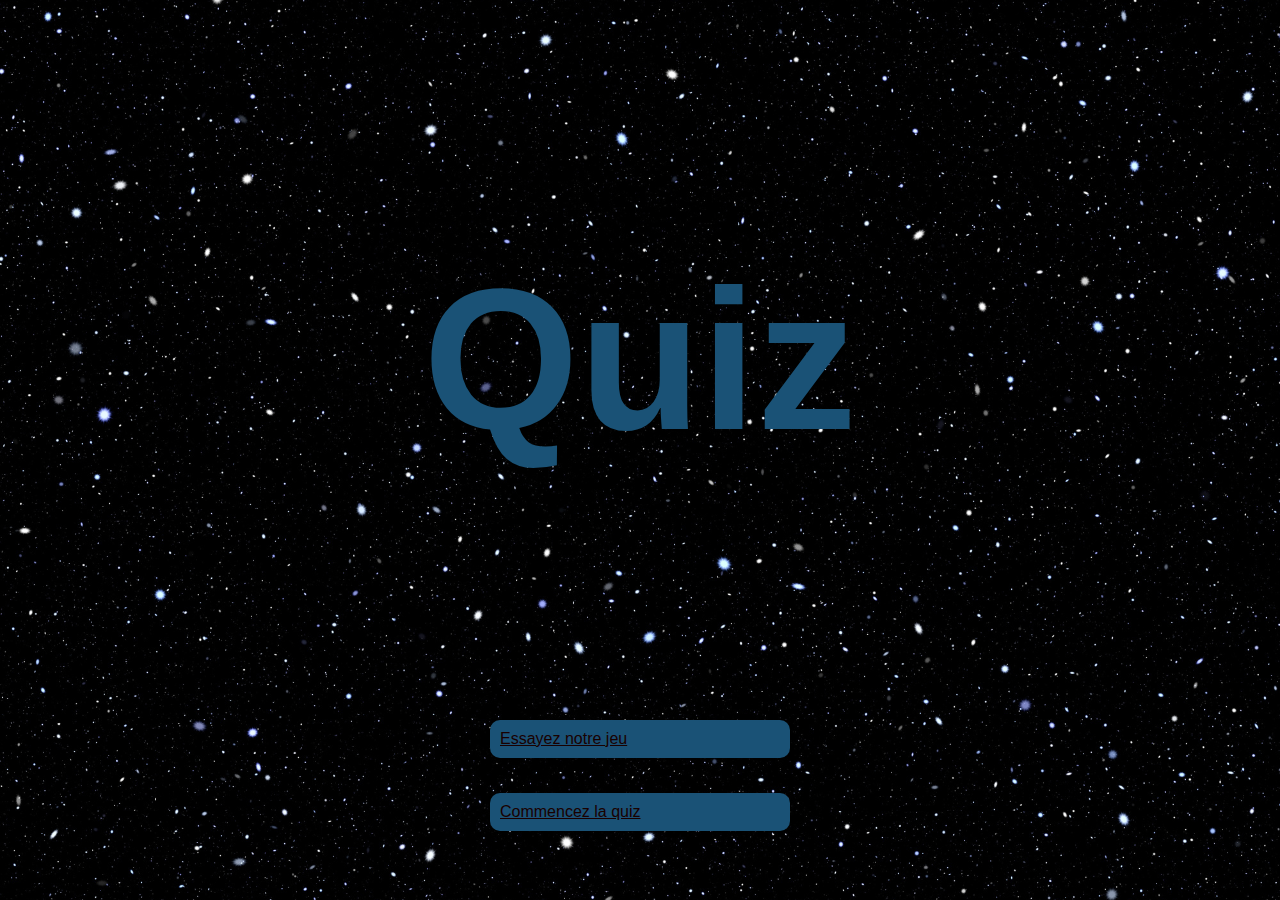
<file: index.html>
<!DOCTYPE html>
<html>
<head>


<style>
    body {
        background-image:url("pic.png") ;
}
</style>
   <title>Quiz App - Portes Logiques</title>
   <link rel="stylesheet" href="style.css">

  
</head>
<body>
       
    
    
    <div style="position: relative; height: 80vh;">
        <h1 style="position: absolute; top: 50%; left: 50%; transform: translate(-50%, -50%); color: #1a5276; font-size: 200px;">Quiz</h1>
      </div>
      

      


<script src="script.js"></script>

<div class="link2">
    <a href="https://learningapps.org/watch?v=p5aie1crt23" target=_blank> 
       Essayez notre jeu 
       </a>
    </div>

    <div class="page2">
        <a href="index2.html" target=_self> 
           Commencez la quiz 
           </a>
        </div>


</body>
</html>
</file>
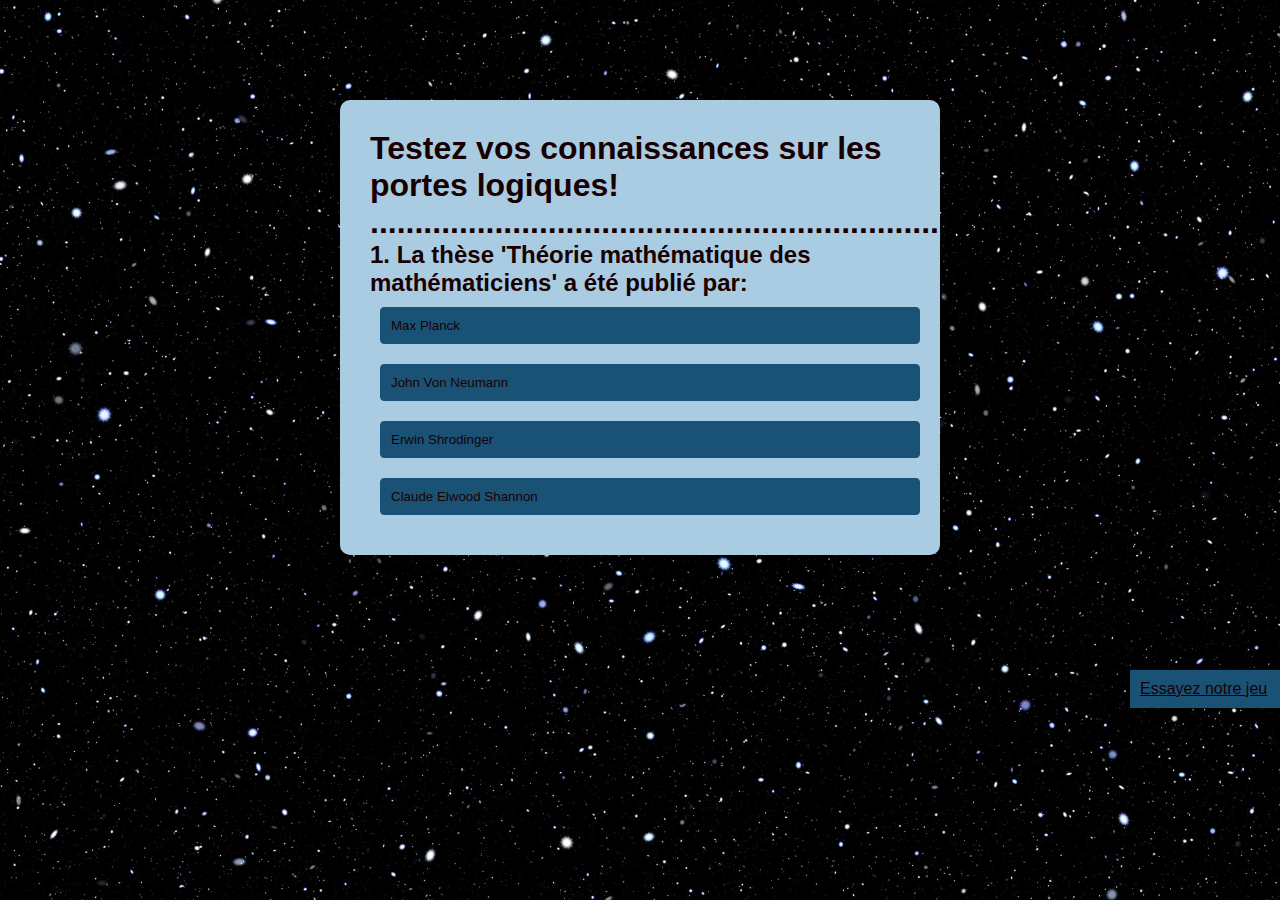
<file: index2.html>
<!DOCTYPE html>
<html>
<head>


<style>
    body {
        background-image:url("pic.png") ;
}
</style>
   <title>Quiz App - Portes Logiques</title>
   <link rel="stylesheet" href="style.css">
</head>
<body>
<div class="app">
    <h1>
         Testez vos connaissances sur les portes logiques!
        ................................................................
    </h1>
    <div class="quiz">
        <h2 id="question">Question goes here</h2>
        <div id="answer-buttons">
            <button class="btn">Answer 1</button>
            <button class="btn">Answer 2</button>
            <button class="btn">Answer 3</button>
            <button class="btn">Answer 4</button>
        </div>
        <button id="next-btn">Suivant</button>
   </div>
</div>  
<script src="script.js"></script>

<div class="link">
<a href="https://learningapps.org/watch?v=p5aie1crt23" target=_blank> 
   Essayez notre jeu 
   </a>
</div>


</body>
</html>
</file>
<file: style.css>
* {
   margin: 0;
   padding: 0;
   font-family: 'Gill Sans', 'Gill Sans MT', Calibri, 'Trebuchet MS', sans-serif;
   color: #190000;
   box-sizing: border-box;
}

.app{
    background: #a9cce3;
    width: 90%;
    max-width: 600px;
    margin: 100px auto 0;
    border-radius: 10px;
    padding: 30px;
}

.btn{
    background: #1a5276;
    color: #190000;
    font-weight: 500;
    width: 100%;
    border: 1px solid #1a5276;
    padding: 10px;
    margin: 10px;
    text-align: left;
    border-radius: 4px;
    cursor: pointer;
    transition: all 0.3ms;
}
.btn:hover:not([disabled]){
    background: #190000;
    color: #a9cce3;
}

.btn:disabled{
    cursor: no-drop;
}

#next-btn{
    background: #1a5276;
    color: #190000;
    font-weight: 500;
    width: 150px;
    border: 0;
    padding: 10px;
    margin: 20px auto 0;
    border-radius: 4px;
    cursor: pointer;
    display: none;
}

.correct{
    background: #9aeabc;
}

.incorrect{
    background: #ff9393;
}

.link{
    background: #1a5276;
    color: #190000;
    width: 90%;
    max-width: 150px;
    margin: 115px auto 0;
    border-radius: 0px;
    padding: 10px;
    float: right;
}

.link2{
    background: #1a5276;
    color: #190000;
    max-width: 300px;
    margin: 0px auto 0;
    border-radius: 10px;
    padding: 10px;
}


.page2{
    background: #1a5276;
    color: #190000;
    max-width: 300px;
    margin: 35px auto 0;
    border-radius: 10px;
    padding: 10px;
}
</file>
